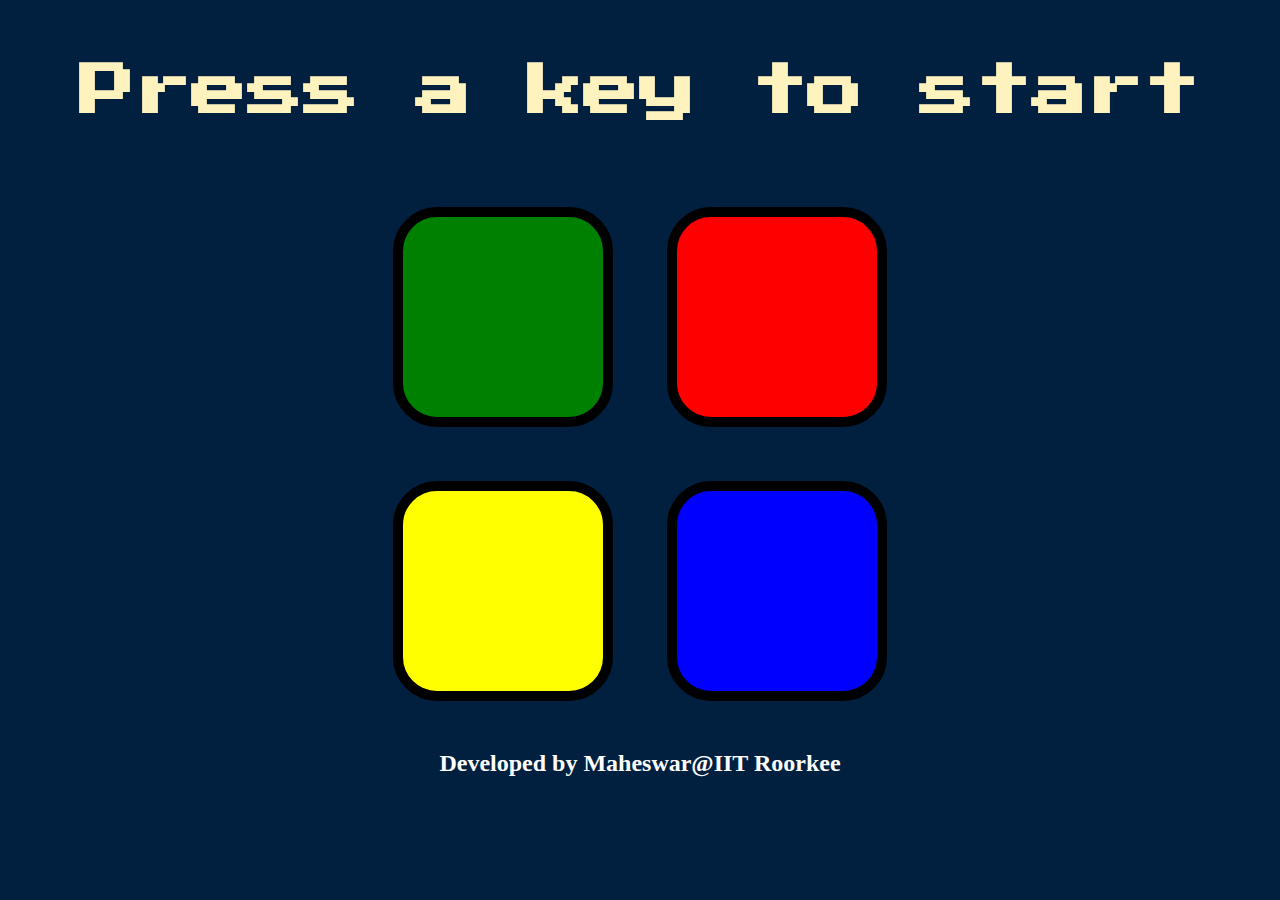
<file: index.html>
<!DOCTYPE html>
<html lang="en" dir="ltr">
  <head>
    <meta charset="utf-8">
  <title>Simon game 😎😎</title>
      <link rel="stylesheet" href="styles.css">
    <link href="https://fonts.googleapis.com/css?family=Press+Start+2P" rel="stylesheet">
  </head>
  <body>
  <h1 id="level-title">Press a key to start</h1>
  <div class="container">
    <div class="row">
      <div type="button" id="green" class="btn green">
      </div>
      <div type="button" id="red" class="btn red">
    </div>
    </div>
  <div class="row">
  <div type="button" id="yellow" class="btn yellow">
    </div>
    <div type="button" id="blue" class="btn blue">
    </div>
  </div>
</div>
<footer>
    <h2 style="color:white">Developed by Maheswar@IIT Roorkee</h2>  
</footer>
<script src="https://code.jquery.com/jquery-3.5.1.js" integrity="sha256-QWo7LDvxbWT2tbbQ97B53yJnYU3WhH/C8ycbRAkjPDc=" crossorigin="anonymous"></script>
 <script src="app.js" charset="utf-8"></script>
</body>
</html>
</file>
<file: styles.css>
body {
  text-align: center;
  background-color: #011F3F;
}
#level-title {
  font-family: 'Press Start 2P', cursive;
  font-size: 3.5rem;
  margin:  5%;
  color: #FEF2BF;
}
.container{
  /* display: block; */
  /* width: 50%; */
  /* margin: auto; */
}

.btn {
  margin: 25px;
  display: inline-block;
  height: 200px;
  width: 200px;
  border: 10px solid black;
  border-radius: 20%;
}
.game-over {
  background-color: red;
  opacity: 0.7;
}

.red {
  background-color: red;
}

.green {
  background-color: green;
}

.blue {
  background-color: blue;
}

.yellow {
  background-color: yellow;
}
.pressed{
  box-shadow: 0 0 20px white;
  background-color: grey;
}
</file>
